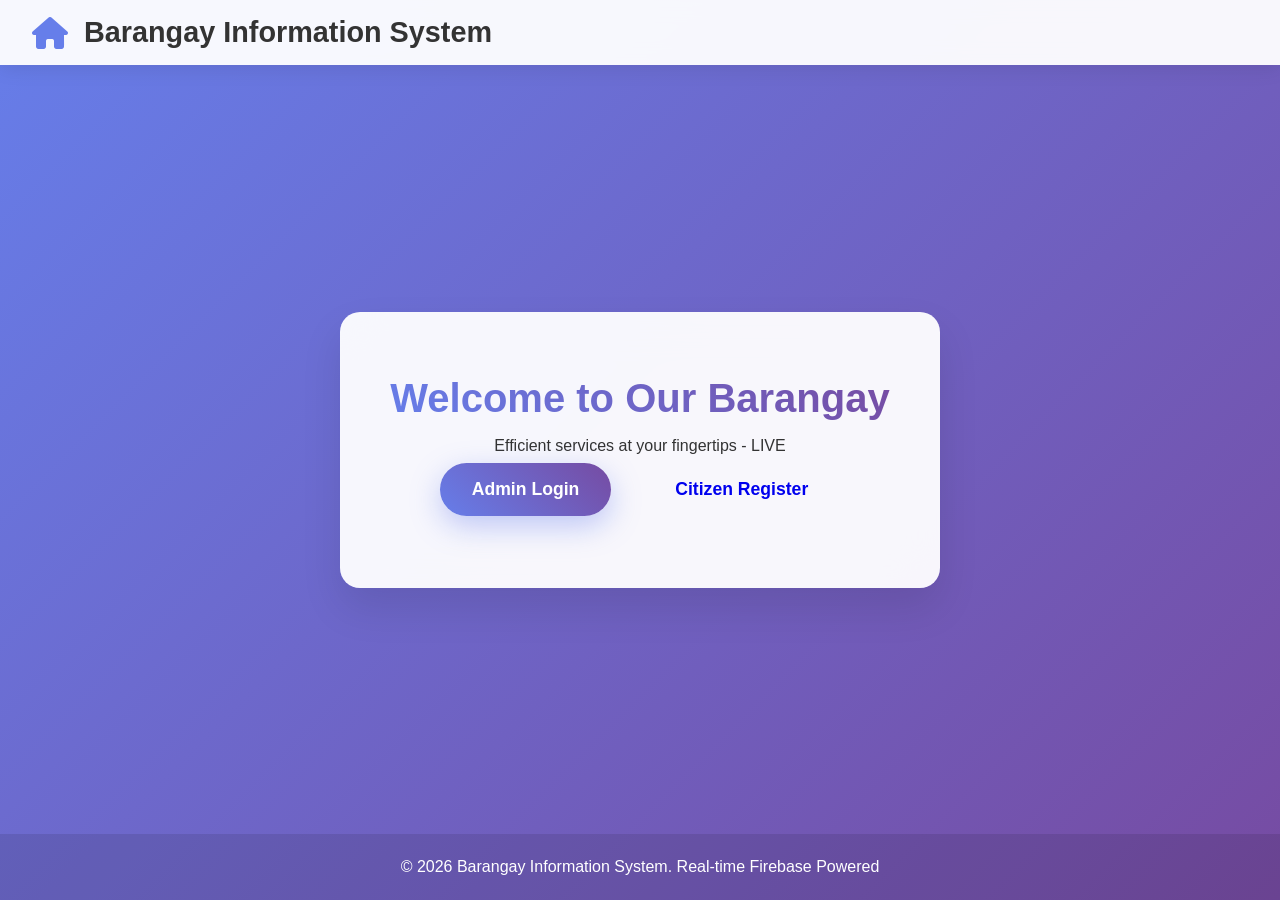
<file: index.html>
<!DOCTYPE html>
<html lang="en">
<head>
    <meta charset="UTF-8">
    <meta name="viewport" content="width=device-width, initial-scale=1.0">
    <title>Barangay Information System</title>
    <link rel="stylesheet" href="css/style.css">
    <link href="https://cdnjs.cloudflare.com/ajax/libs/font-awesome/6.0.0/css/all.min.css" rel="stylesheet">
</head>
<body>
    <div class="landing-container">
        <header class="header">
            <div class="logo">
                <i class="fas fa-home"></i>
                <h1>Barangay Information System</h1>
            </div>
        </header>

        <main class="main-content">
            <div class="hero">
                <h2>Welcome to Our Barangay</h2>
                <p>Efficient services at your fingertips - LIVE</p>
                <div class="cta-buttons">
                    <a href="login.html" class="btn btn-primary">Admin Login</a>
                    <a href="register.html" class="btn btn-secondary">Citizen Register</a>
                </div>
            </div>
        </main>

        <footer class="footer">
            <p>© 2026 Barangay Information System. Real-time Firebase Powered</p>
        </footer>
    </div>
</body>
</html>
</file>
<file: css/style.css>
* {
    margin: 0;
    padding: 0;
    box-sizing: border-box;
}

body {
    font-family: 'Segoe UI', Tahoma, Geneva, Verdana, sans-serif;
    background: linear-gradient(135deg, #667eea 0%, #764ba2 100%);
    min-height: 100vh;
    color: #333;
}

/* NOTIFICATIONS - FIREBASE LIVE */
.notification {
    position: fixed;
    top: 20px;
    right: 20px;
    padding: 1.5rem 2rem;
    border-radius: 12px;
    color: white;
    font-weight: 600;
    z-index: 10000;
    box-shadow: 0 10px 30px rgba(0,0,0,0.3);
    animation: slideInRight 0.3s ease;
    max-width: 350px;
    word-wrap: break-word;
}

.notification-success {
    background: linear-gradient(45deg, #28a745, #20c997);
}

.notification-error {
    background: linear-gradient(45deg, #dc3545, #c82333);
}

@keyframes slideInRight {
    from { transform: translateX(100%); opacity: 0; }
    to { transform: translateX(0); opacity: 1; }
}

.landing-container {
    min-height: 100vh;
    display: flex;
    flex-direction: column;
}

.header {
    background: rgba(255, 255, 255, 0.95);
    backdrop-filter: blur(10px);
    padding: 1rem 2rem;
    box-shadow: 0 2px 20px rgba(0,0,0,0.1);
}

.logo {
    display: flex;
    align-items: center;
    gap: 1rem;
}

.logo i { font-size: 2rem; color: #667eea; }
.logo h1 { color: #333; font-size: 1.8rem; }

.main-content {
    flex: 1;
    display: flex;
    align-items: center;
    justify-content: center;
    padding: 2rem;
}

.hero {
    text-align: center;
    background: rgba(255, 255, 255, 0.95);
    backdrop-filter: blur(20px);
    padding: 4rem 3rem;
    border-radius: 20px;
    box-shadow: 0 20px 40px rgba(0,0,0,0.1);
    max-width: 600px;
    width: 100%;
}

.hero h2 {
    font-size: 2.5rem;
    color: #333;
    margin-bottom: 1rem;
    background: linear-gradient(45deg, #667eea, #764ba2);
    -webkit-background-clip: text;
    -webkit-text-fill-color: transparent;
    background-clip: text;
}

.btn {
    display: inline-flex;
    align-items: center;
    gap: 0.5rem;
    padding: 1rem 2rem;
    border: none;
    border-radius: 50px;
    font-size: 1.1rem;
    font-weight: 600;
    text-decoration: none;
    cursor: pointer;
    transition: all 0.3s ease;
    margin: 0.5rem;
}

.btn-primary {
    background: linear-gradient(45deg, #667eea, #764ba2);
    color: white;
    box-shadow: 0 10px 30px rgba(102, 126, 234, 0.4);
}

.btn-primary:hover { transform: translateY(-3px); box-shadow: 0 15px 40px rgba(102, 126, 234, 0.6); }

.cta-buttons { display: flex; flex-wrap: wrap; gap: 1rem; justify-content: center; }

.auth-container {
    min-height: 100vh;
    display: flex;
    align-items: center;
    justify-content: center;
    padding: 2rem;
}

.auth-card {
    background: rgba(255, 255, 255, 0.95);
    backdrop-filter: blur(20px);
    padding: 3rem;
    border-radius: 20px;
    box-shadow: 0 20px 40px rgba(0,0,0,0.1);
    width: 100%;
    max-width: 450px;
}

.auth-form { display: flex; flex-direction: column; gap: 1.5rem; }

.form-group {
    display: flex;
    flex-direction: column;
}

.form-group label {
    display: flex;
    align-items: center;
    gap: 0.5rem;
    font-weight: 600;
    color: #555;
    margin-bottom: 0.5rem;
}

.form-group input, .form-group select, .form-group textarea {
    padding: 1rem;
    border: 2px solid #e1e5e9;
    border-radius: 12px;
    font-size: 1rem;
    transition: all 0.3s ease;
}

.form-group input:focus, .form-group select:focus, .form-group textarea:focus {
    outline: none;
    border-color: #667eea;
    box-shadow: 0 0 0 3px rgba(102, 126, 234, 0.1);
}

.form-row {
    display: grid;
    grid-template-columns: 1fr 1fr;
    gap: 1rem;
}

.full-width { width: 100%; }

.auth-links {
    text-align: center;
    margin-top: 1.5rem;
}

.auth-links a {
    color: #667eea;
    text-decoration: none;
    font-weight: 500;
    transition: color 0.3s ease;
}

.auth-links a:hover { color: #764ba2; }

.footer {
    background: rgba(0, 0, 0, 0.1);
    text-align: center;
    padding: 1.5rem;
    color: white;
}

/* DASHBOARD COMMON */
.citizen-dashboard, .admin-dashboard {
    display: flex;
    min-height: 100vh;
    background: linear-gradient(135deg, #f5f7fa 0%, #c3cfe2 100%);
}

.sidebar {
    width: 280px;
    background: linear-gradient(180deg, #667eea 0%, #764ba2 100%);
    color: white;
    padding: 2rem 0;
    box-shadow: 4px 0 20px rgba(0,0,0,0.1);
}

.sidebar .logo {
    padding: 0 2rem 2rem;
    border-bottom: 1px solid rgba(255,255,255,0.2);
    margin-bottom: 2rem;
    text-align: center;
}

.sidebar .logo i { font-size: 2.5rem; margin-bottom: 0.5rem; display: block; }
.sidebar .logo h3 { font-size: 1.4rem; }

.nav-menu { padding: 0 2rem; }

.nav-item {
    display: flex;
    align-items: center;
    gap: 1rem;
    padding: 1.2rem 0;
    color: rgba(255,255,255,0.8);
    text-decoration: none;
    transition: all 0.3s ease;
    border-left: 3px solid transparent;
    border-radius: 0 12px 12px 0;
}

.nav-item:hover, .nav-item.active {
    color: white;
    background: rgba(255,255,255,0.15);
    border-left-color: #fff;
    padding-left: 1rem;
}

.main-content { flex: 1; padding: 2rem; overflow-y: auto; }

.topbar {
    display: flex;
    justify-content: space-between;
    align-items: center;
    margin-bottom: 2rem;
    padding-bottom: 1.5rem;
    border-bottom: 2px solid #e1e5e9;
}

.topbar h1 {
    font-size: 2rem;
    background: linear-gradient(45deg, #667eea, #764ba2);
    -webkit-background-clip: text;
    -webkit-text-fill-color: transparent;
    background-clip: text;
}

.user-info {
    display: flex;
    align-items: center;
    gap: 1rem;
    color: #667eea;
    font-weight: 600;
    font-size: 1.1rem;
}

.dashboard-section { display: none; animation: fadeIn 0.5s ease-in; }
.dashboard-section.active { display: block; }

@keyframes fadeIn {
    from { opacity: 0; transform: translateY(20px); }
    to { opacity: 1; transform: translateY(0); }
}

/* CITIZEN SPECIFIC */
.welcome-card {
    background: white;
    padding: 2.5rem;
    border-radius: 20px;
    text-align: center;
    box-shadow: 0 15px 35px rgba(0,0,0,0.1);
    margin-bottom: 3rem;
}

.services-grid {
    display: grid;
    grid-template-columns: repeat(auto-fit, minmax(350px, 1fr));
    gap: 2rem;
}

.service-card {
    background: white;
    padding: 2.5rem;
    border-radius: 20px;
    box-shadow: 0 15px 35px rgba(0,0,0,0.1);
    text-align: center;
    transition: all 0.4s ease;
    position: relative;
    overflow: hidden;
}

.service-card::before {
    content: '';
    position: absolute;
    top: 0;
    left: 0;
    right: 0;
    height: 4px;
    background: linear-gradient(90deg, #667eea, #764ba2);
}

.service-card:hover {
    transform: translateY(-10px);
    box-shadow: 0 25px 50px rgba(0,0,0,0.15);
}

.service-card i { font-size: 4rem; color: #667eea; margin-bottom: 1.5rem; }
.service-card h3 { font-size: 1.5rem; color: #333; margin-bottom: 1rem; }
.service-card p { color: #666; margin-bottom: 2rem; }

.btn-service {
    background: linear-gradient(45deg, #667eea, #764ba2);
    color: white;
    border: none;
    padding: 1rem 2.5rem;
    border-radius: 50px;
    font-size: 1.1rem;
    font-weight: 600;
    cursor: pointer;
    transition: all 0.3s ease;
}

.btn-service:hover {
    transform: translateY(-3px);
    box-shadow: 0 15px 30px rgba(102, 126, 234, 0.4);
}

/* MODALS */
.modal {
    display: none;
    position: fixed;
    z-index: 1000;
    left: 0;
    top: 0;
    width: 100%;
    height: 100%;
    background: rgba(0,0,0,0.5);
    backdrop-filter: blur(5px);
}

.modal-content {
    background: white;
    margin: 5% auto;
    padding: 0;
    border-radius: 20px;
    width: 90%;
    max-width: 500px;
    max-height: 80vh;
    overflow-y: auto;
    box-shadow: 0 20px 60px rgba(0,0,0,0.3);
    animation: modalSlideIn 0.3s ease;
}

.modal-header {
    padding: 1.5rem 2rem;
    border-bottom: 1px solid #e1e5e9;
    display: flex;
    justify-content: space-between;
    align-items: center;
}

.close {
    font-size: 2rem;
    font-weight: bold;
    cursor: pointer;
    color: #999;
    transition: color 0.3s ease;
}

.close:hover { color: #333; }

.modal-body { padding: 2rem; }

/* ADMIN SPECIFIC */
.stats-grid {
    display: grid;
    grid-template-columns: repeat(auto-fit, minmax(250px, 1fr));
    gap: 2rem;
    margin-bottom: 3rem;
}

.stat-card {
    background: white;
    padding: 2rem;
    border-radius: 16px;
    box-shadow: 0 10px 30px rgba(0,0,0,0.1);
    display: flex;
    align-items: center;
    gap: 1.5rem;
    transition: transform 0.3s ease;
}

.stat-card:hover { transform: translateY(-5px); }

.stat-card i {
    font-size: 3rem;
    color: #667eea;
    width: 80px;
    height: 80px;
    display: flex;
    align-items: center;
    justify-content: center;
    background: linear-gradient(45deg, #667eea, #764ba2);
    border-radius: 16px;
    color: white;
}

.stat-card h3 { font-size: 2.5rem; color: #333; margin-bottom: 0.25rem; }

.requests-container {
    background: white;
    border-radius: 16px;
    padding: 2rem;
    box-shadow: 0 10px 30px rgba(0,0,0,0.1);
    max-height: 70vh;
    overflow-y: auto;
}

.request-card {
    background: white;
    border-radius: 12px;
    padding: 1.5rem;
    box-shadow: 0 5px 20px rgba(0,0,0,0.08);
    border-left: 4px solid #667eea;
    margin-bottom: 1rem;
    transition: all 0.3s ease;
}

.request-card:hover {
    transform: translateY(-2px);
    box-shadow: 0 10px 30px rgba(0,0,0,0.15);
}

.request-card.approved { border-left-color: #28a745; }
.request-card.rejected { border-left-color: #dc3545; }
.request-card.replied { border-left-color: #17a2b8; }

.request-type {
    padding: 0.25rem 0.75rem;
    border-radius: 20px;
    font-size: 0.85rem;
    font-weight: 600;
}

.request-type.appointment { background: #e3f2fd; color: #1976d2; }
.request-type.certificate { background: #f3e5f5; color: #7b1fa2; }

.request-actions {
    display: flex;
    gap: 0.5rem;
    margin-top: 1rem;
}

.btn-small {
    padding: 0.5rem 1rem;
    font-size: 0.9rem;
    border: none;
    border-radius: 8px;
    font-weight: 600;
    cursor: pointer;
    transition: all 0.3s ease;
}

.btn-approve { background: #28a745; color: white; }
.btn-reject { background: #dc3545; color: white; }
.btn-reply { background: #17a2b8; color: white; }

.btn-small:hover { transform: translateY(-1px); opacity: 0.9; }

.chart-container {
    background: white;
    padding: 2rem;
    border-radius: 16px;
    box-shadow: 0 10px 30px rgba(0,0,0,0.1);
    margin-bottom: 2rem;
}

/* RESPONSIVE */
@media (max-width: 768px) {
    .citizen-dashboard, .admin-dashboard { flex-direction: column; }
    .sidebar { width: 100%; max-height: 70px; overflow-x: auto; }
    .nav-menu { display: flex; padding: 0; }
    .nav-item { padding: 1rem 1.5rem; white-space: nowrap; flex: 1; text-align: center; }
    .services-grid { grid-template-columns: 1fr; }
    .main-content { padding: 1rem; }
    .stats-grid { grid-template-columns: repeat(2, 1fr); }
    .request-actions { flex-direction: column; }
    .btn-small { width: 100%; margin-bottom: 0.5rem; }
}
</file>
